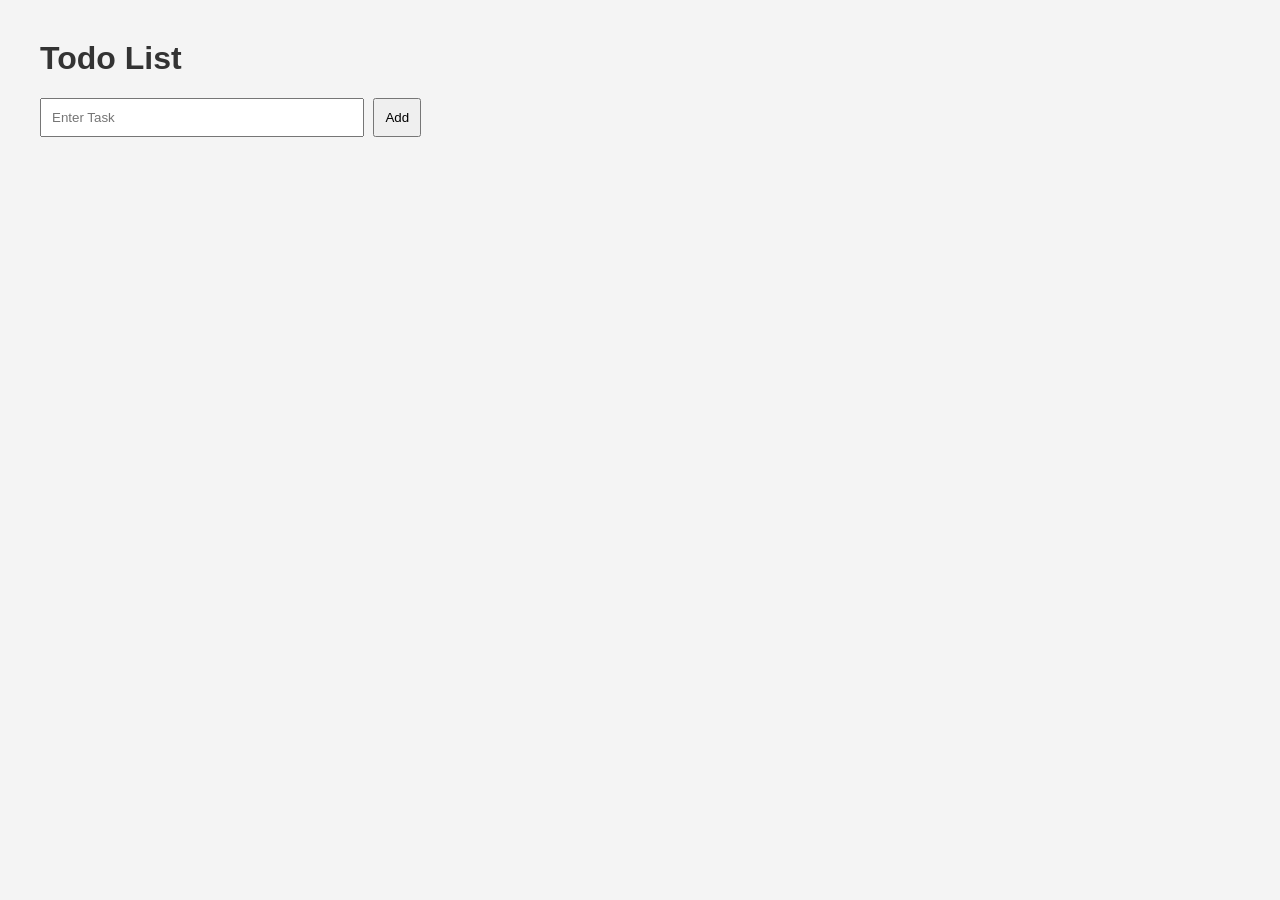
<file: src/main/resources/index.html>
<!DOCTYPE html>
<html>
<head>
    <title>Todo App</title>

    <style>

        body{
            font-family: Arial;
            margin: 40px;
            background-color: #f4f4f4;
        }

        h1{
            color: #333;
        }

        input{
            padding: 10px;
            width: 300px;
        }

        button{
            padding: 10px;
            margin-left: 5px;
            cursor: pointer;
        }

        li{
            margin: 10px 0;
            background: white;
            padding: 10px;
            border-radius: 5px;
            list-style: none;
        }

    </style>

</head>

<body>

    <h1>Todo List</h1>

    <input type="text" id="taskInput" placeholder="Enter Task">

    <button onclick="addTask()">Add</button>

    <ul id="taskList"></ul>

    <script>

        const apiUrl = "http://localhost:8081/tasks";

        // VIEW TASKS
        async function loadTasks(){

            const response = await fetch(apiUrl);

            const tasks = await response.json();

            const taskList = document.getElementById("taskList");

            taskList.innerHTML = "";

            tasks.forEach(task => {

                const li = document.createElement("li");

                li.innerHTML = `
                    ${task.task}

                    <button onclick="deleteTask(${task.id})">
                        Delete
                    </button>
                `;

                taskList.appendChild(li);

            });

        }

        // ADD TASK
        async function addTask(){

            const taskInput = document.getElementById("taskInput");

            const taskText = taskInput.value;

            if(taskText === ""){
                alert("Enter a task");
                return;
            }

            await fetch(apiUrl, {

                method: "POST",

                headers: {
                    "Content-Type": "application/json"
                },

                body: JSON.stringify({
                    task: taskText
                })

            });

            taskInput.value = "";

            loadTasks();

        }

        // DELETE TASK
        async function deleteTask(id){

            await fetch(`${apiUrl}/${id}`, {

                method: "DELETE"

            });

            loadTasks();

        }

        loadTasks();

    </script>

</body>
</html>
</file>
